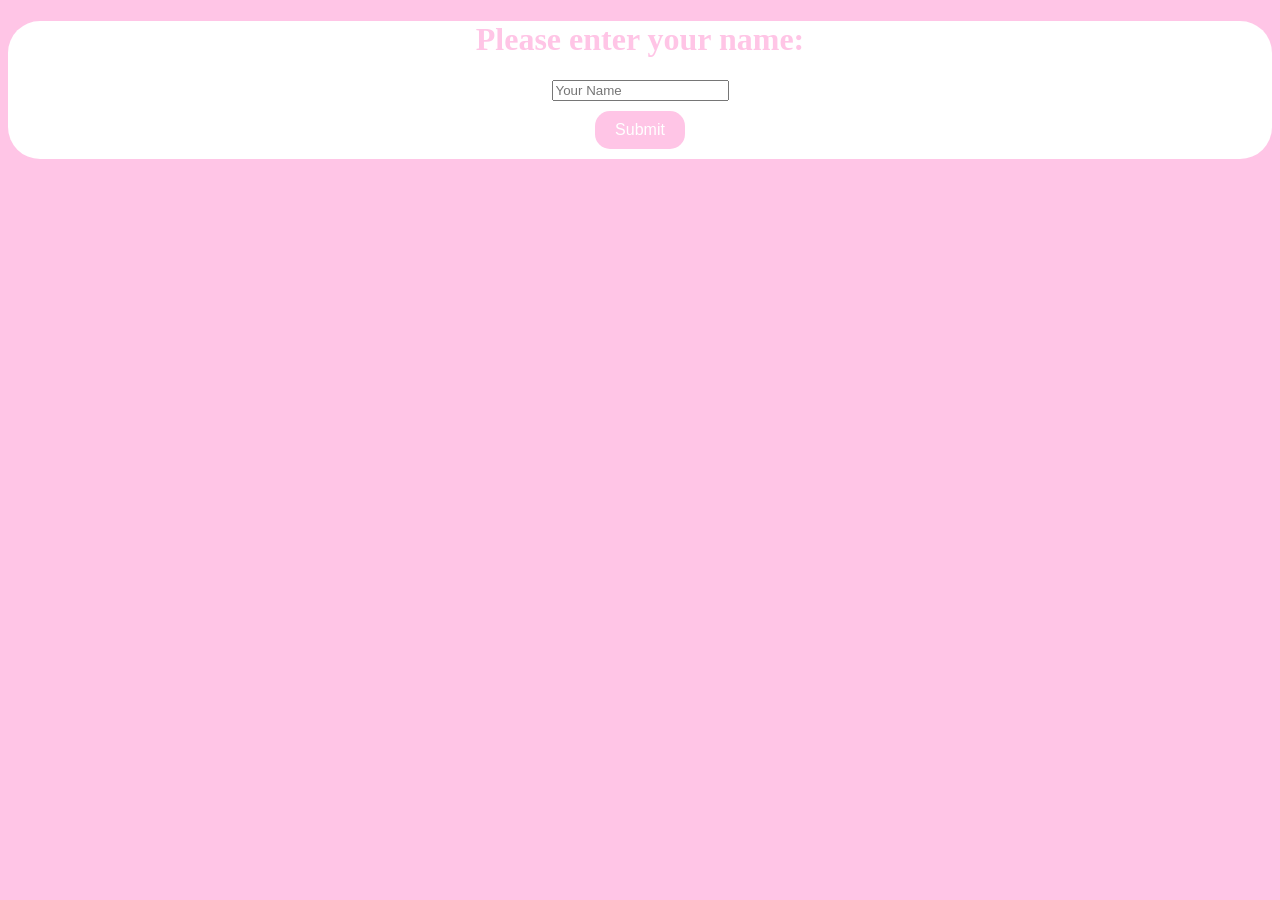
<file: index.html>
<!DOCTYPE html>
<html>

<head>
  <meta charset="utf-8">
  <meta name="viewport" content="width=device-width">
  <title>Imong pangalan</title>
  <link href="style.css" rel="stylesheet" type="text/css" />
</head>

<body>
  <div class="container">
    <body>
<center>
  <h1>Please enter your name:</h1>
  <input type="text" id="username" placeholder="Your Name">
  <div><button onclick="storeName()">Submit</button></div>
</center>
  </div>
  <script>
    function storeName() {
      const username = document.getElementById('username').value;
      localStorage.setItem('username', username);
      window.location.href = 'greet.html';
    }
  </script>
</body>

</html>
</file>
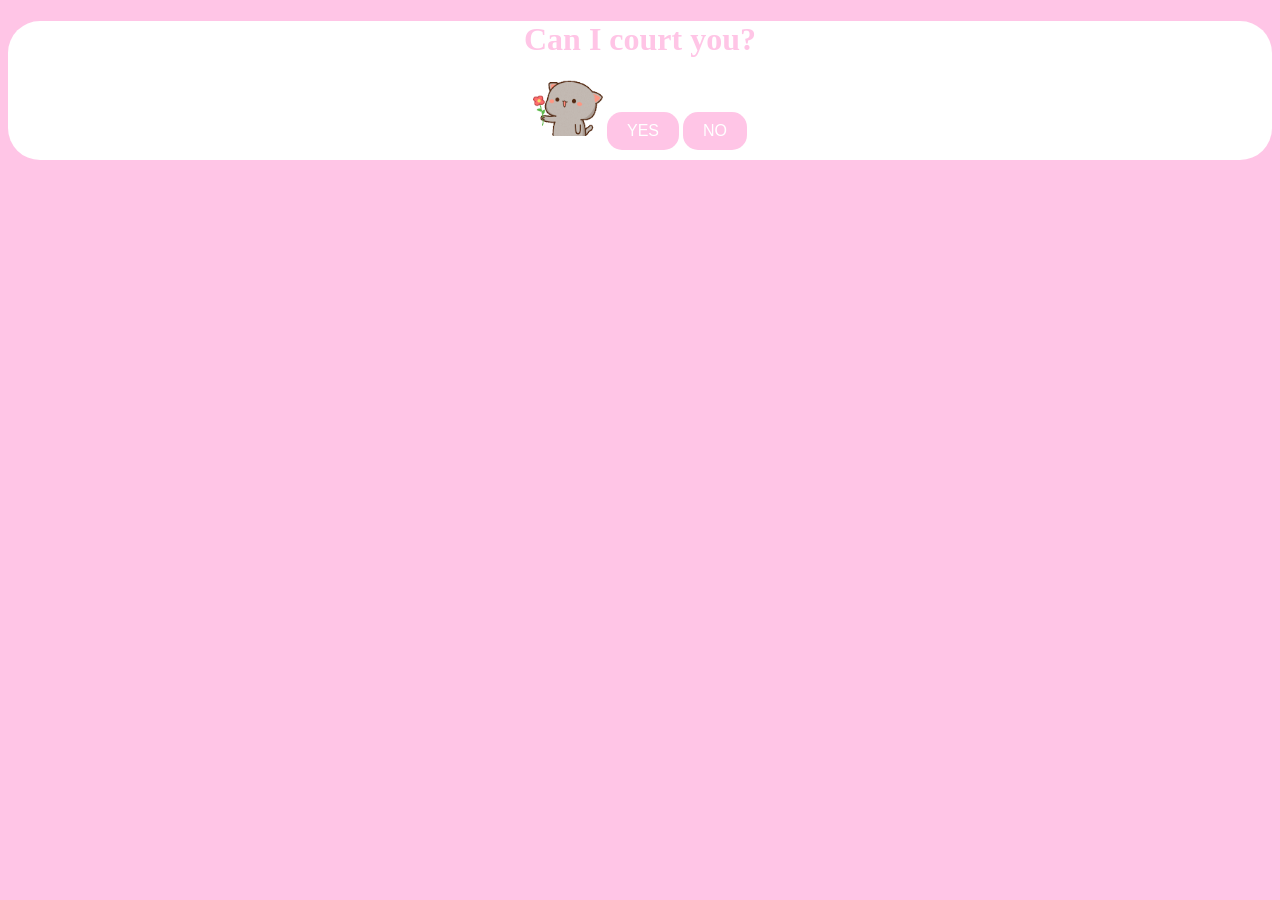
<file: ask.html>
<!DOCTYPE html>
<html>

<head>
  <meta charset="utf-8">
  <meta name="viewport" content="width=device-width">
  <title>Pwede ba?</title>
  <link href="style.css" rel="stylesheet" type="text/css" />
</head>

<body>
  <div class="container">
    <center>
      <h1>Can I court you?</h1>
      <img src="media/flower.png">
      <button onClick="window.location.href ='yes.html'">YES</button>
      <button onClick="window.location.href = 'no.html'">NO</button>
    </center>
  </div>
</body>
</html>
</file>
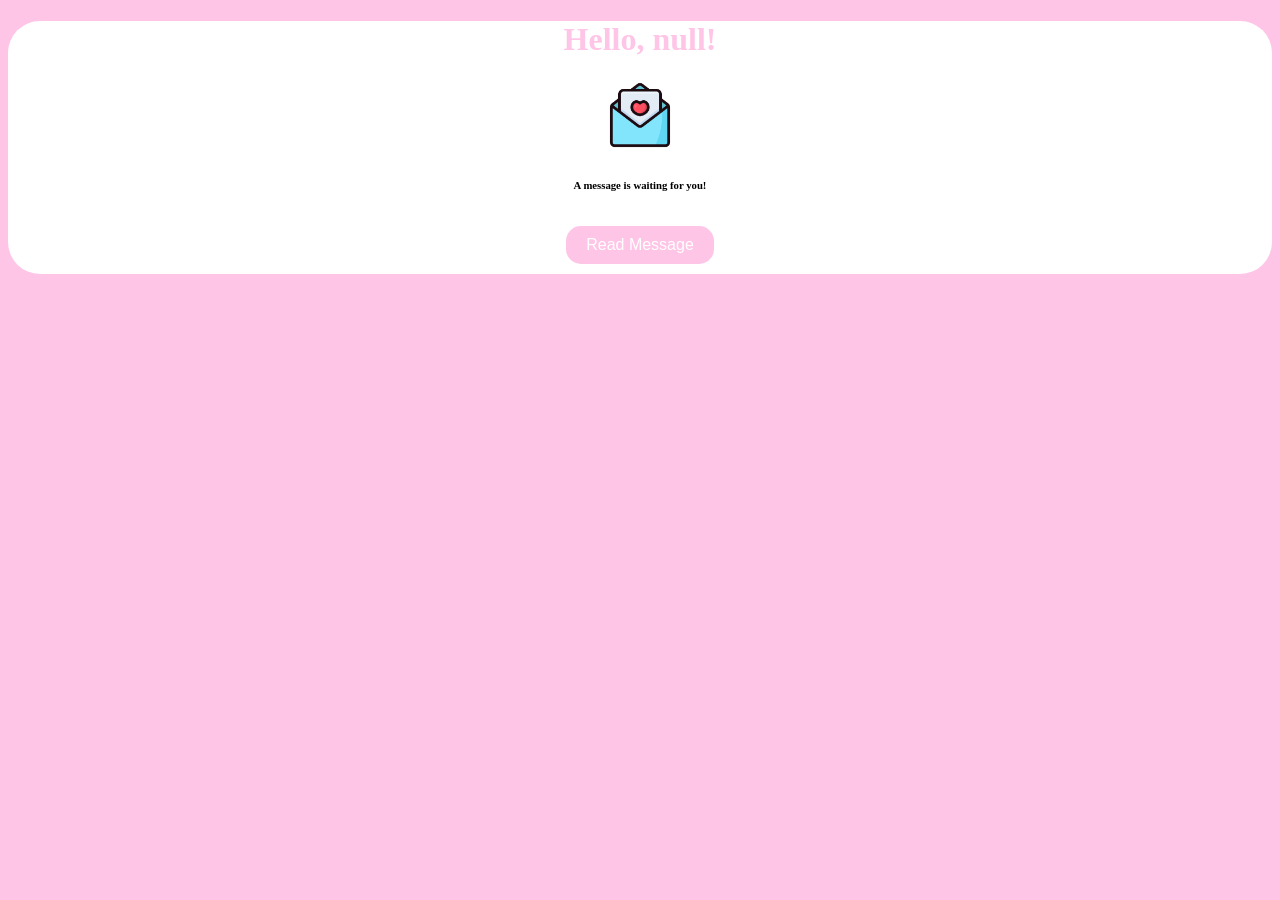
<file: greet.html>
<!DOCTYPE html>
<html>

<head>
  <meta charset="utf-8">
  <meta name="viewport" content="width=device-width">
  <title>Greet</title>
  <link href="style.css" rel="stylesheet" type="text/css" />
</head>

<body>
  <div class="container">
    <center>
      <h1 id="greeting-display"></h1>
      <img src="media/message.png">
      <div><h6>A message is waiting for you!</h6></div>
      <button onclick="window.location.href = 'message.html';">Read Message</button>
    </center>
  </div>
  <script src="script.js"></script>
</body>

</html>
</file>
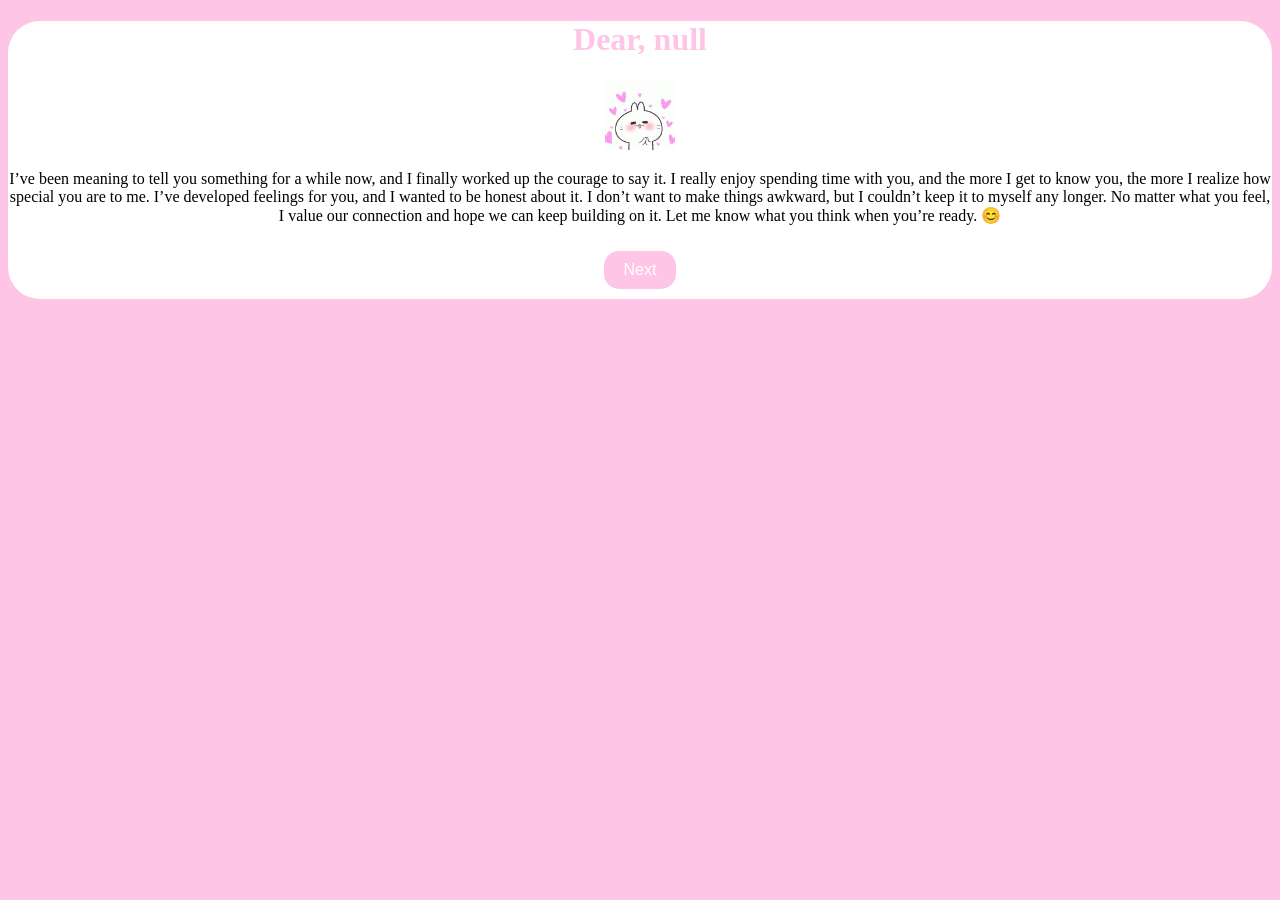
<file: message.html>
<!DOCTYPE html>
<html>

<head>
  <meta charset="utf-8">
  <meta name="viewport" content="width=device-width">
  <title>Message</title>
  <link href="style.css" rel="stylesheet" type="text/css" />
</head>

<body>
  <div class="container">
    <center>
      <h1 id="greeting-display"></h1>
      <img src="media/inlove.gif">
      <p>I’ve been meaning to tell you something for a while now, and I finally worked up the courage to say it. I really enjoy spending time with you, and the more I get to know you, the more I realize how special you are to me. 

I’ve developed feelings for you, and I wanted to be honest about it. I don’t want to make things awkward, but I couldn’t keep it to myself any longer. No matter what you feel, I value our connection and hope we can keep building on it.

Let me know what you think when you’re ready. 😊</p>
      
      <button onclick="window.location.href = 'song.html';">Next</button>
    </center>
  </div>
  <script src="script.js"></script>
</body>

</html>
</file>
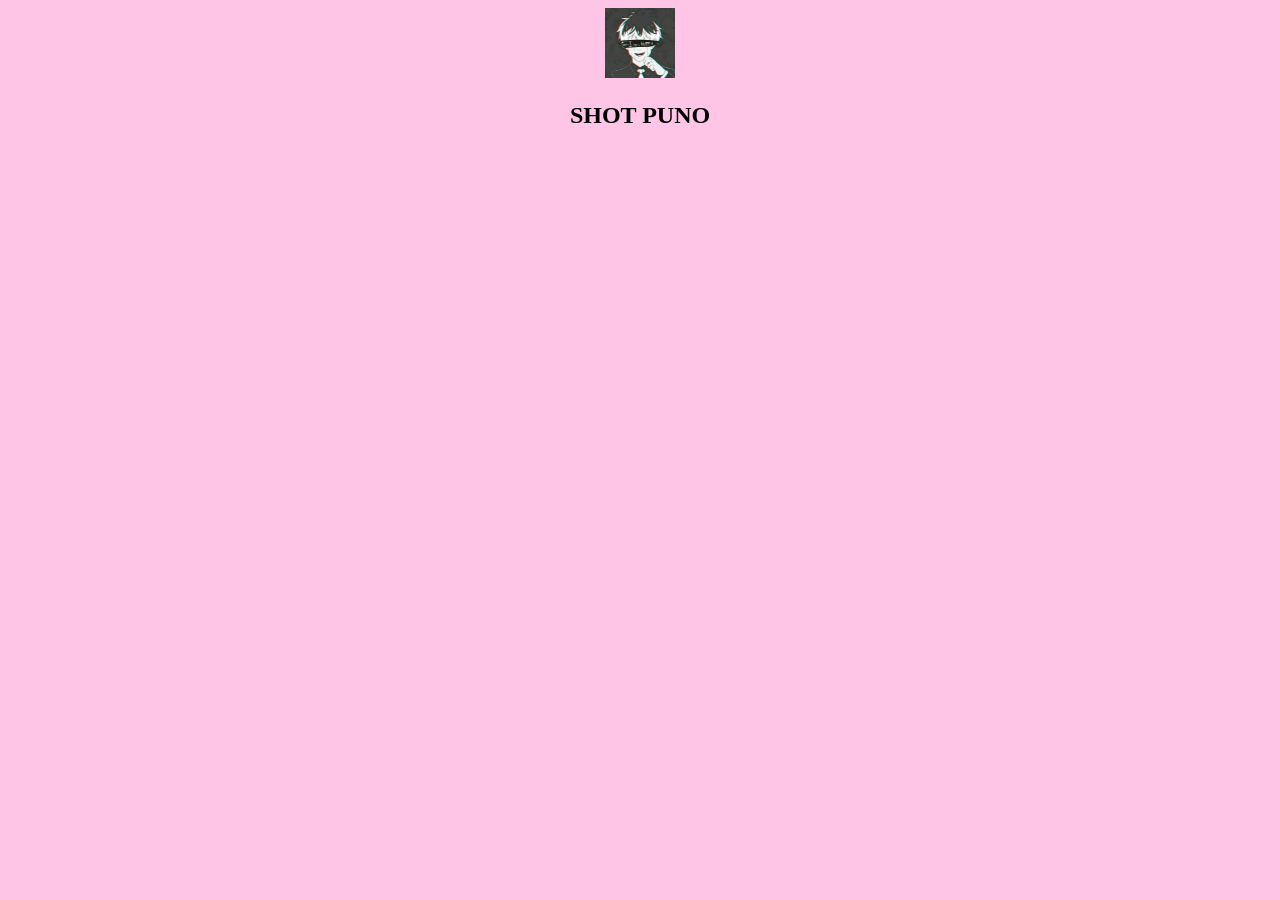
<file: no.html>
<!DOCTYPE html>
<html>

<head>
  <meta charset="utf-8">
  <meta name="viewport" content="width=device-width">
  <title>SAKIT MO IDOL</title>
  <link href="style.css" rel="stylesheet" type="text/css" />
</head>
<body>
  <div class="conatiner">
    <center>
      <img src="media/sadboi.jpeg">
      <h2>SHOT PUNO</h2>
    </center>
  </div>
</body>
</html>
</file>
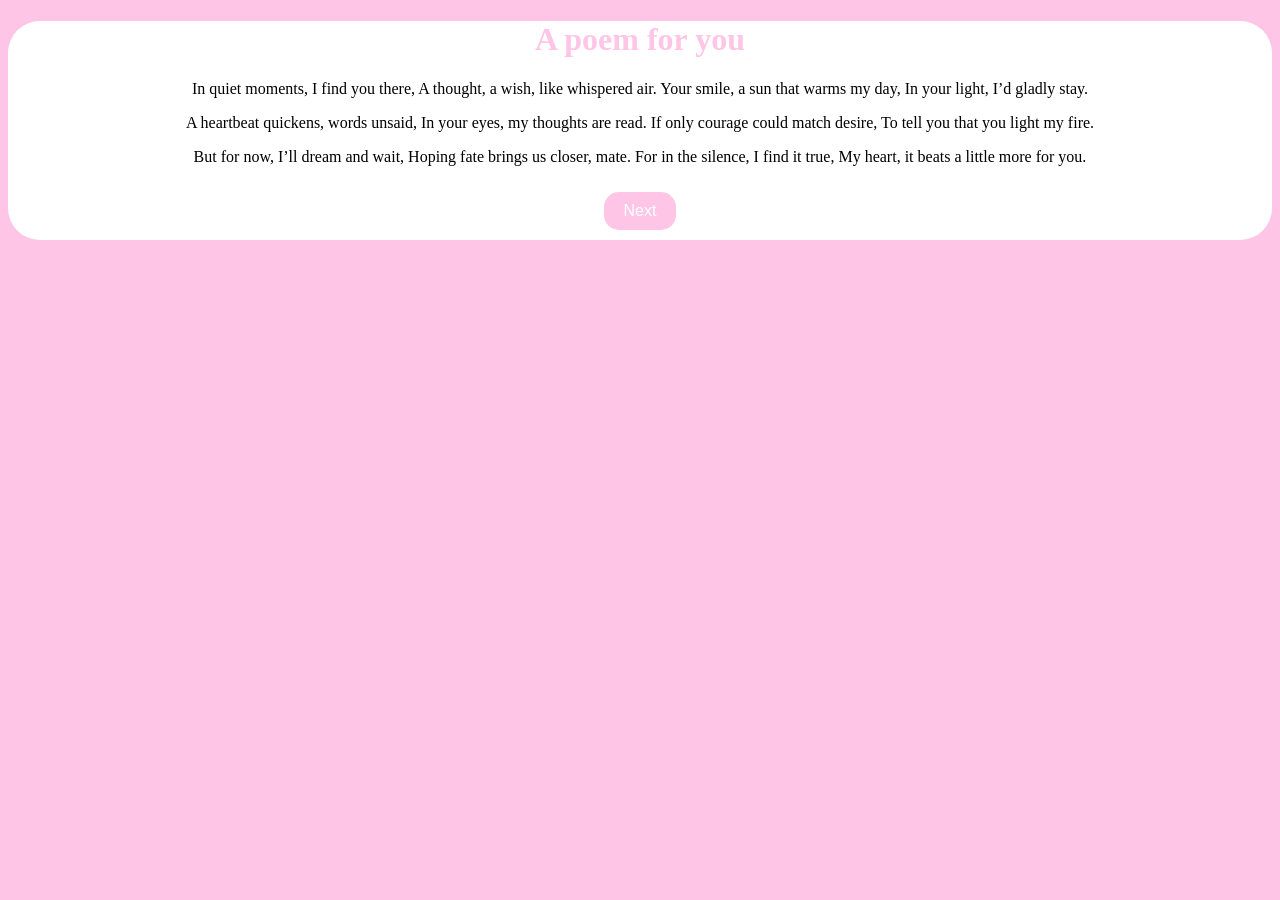
<file: poem.html>
<!DOCTYPE html>
<html>

<head>
  <meta charset="utf-8">
  <meta name="viewport" content="width=device-width">
  <title>Poem bro</title>
  <link href="style.css" rel="stylesheet" type="text/css" />
</head>

<body>
  <div class="container">
    <center>
      <h1>A poem for you</h1>
      <p>
      In quiet moments, I find you there,
A thought, a wish, like whispered air.
Your smile, a sun that warms my day,
In your light, I’d gladly stay.  
      </p>
      <p>
        A heartbeat quickens, words unsaid,
In your eyes, my thoughts are read.
If only courage could match desire,
To tell you that you light my fire.
      </p>
      <p>
        But for now, I’ll dream and wait,
Hoping fate brings us closer, mate.
For in the silence, I find it true,
My heart, it beats a little more for you.
      </p>     
      <button onClick="window.location.href ='ask.html'">      
      Next</button>
    </center>
  </div>
</body>
</html>
</file>
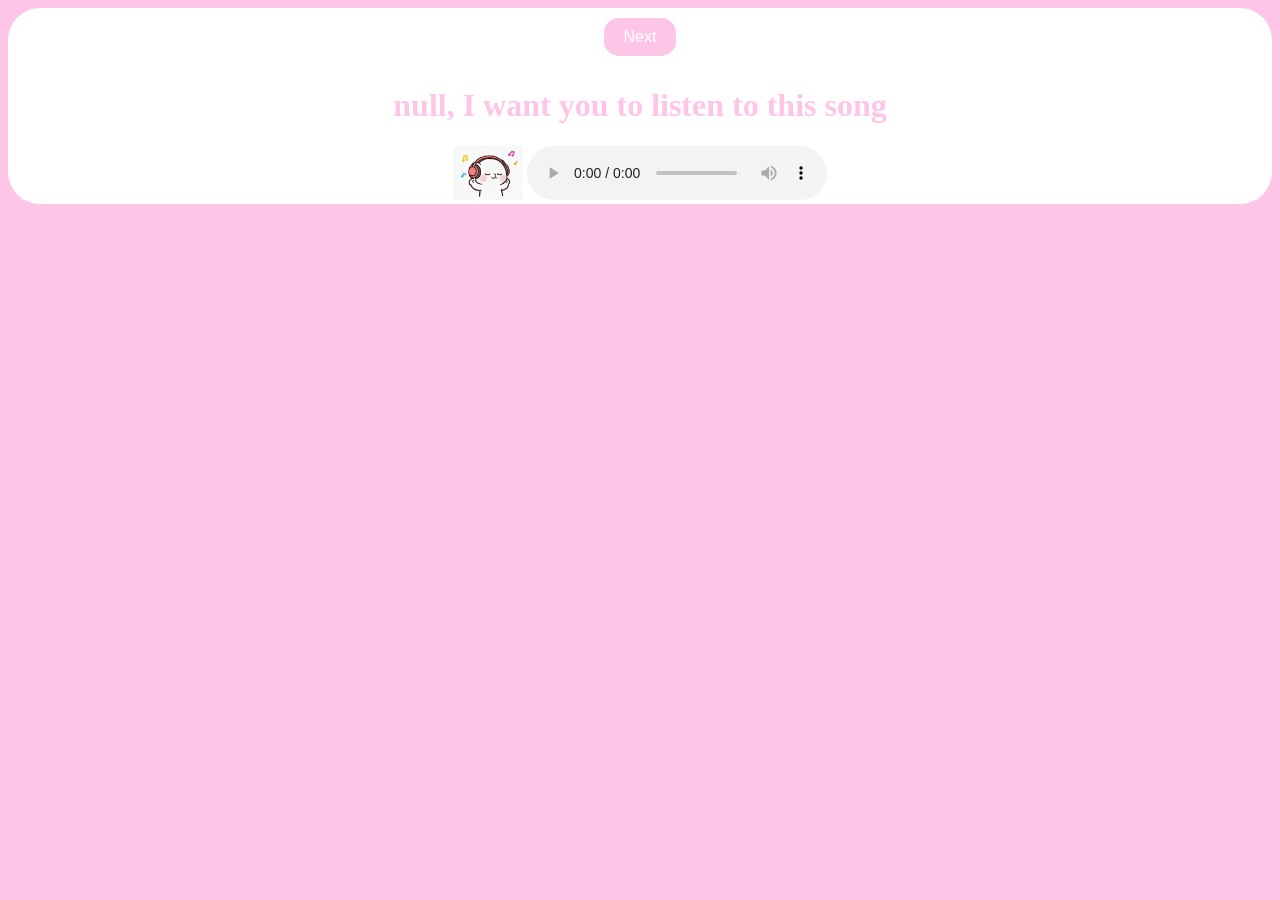
<file: song.html>
<!DOCTYPE html>
<html>

<head>
  <meta charset="utf-8">
  <meta name="viewport" content="width=device-width">
  <title>Kanta para sa'yo</title>
  <link href="style.css" rel="stylesheet" type="text/css" />
</head>

<body>
  <div class="container">
    <center>
<button onclick="window.location.href = 'whatif.html'">Next</button>
      <h1 id="greeting-display"></h1>

<img src="media/music.gif">
<audio controls><source src="media/iwannabeyours.mp3"</audio>
    </center>
  </div>
  <script src="script.js"></script>
</body>
</html>
</file>
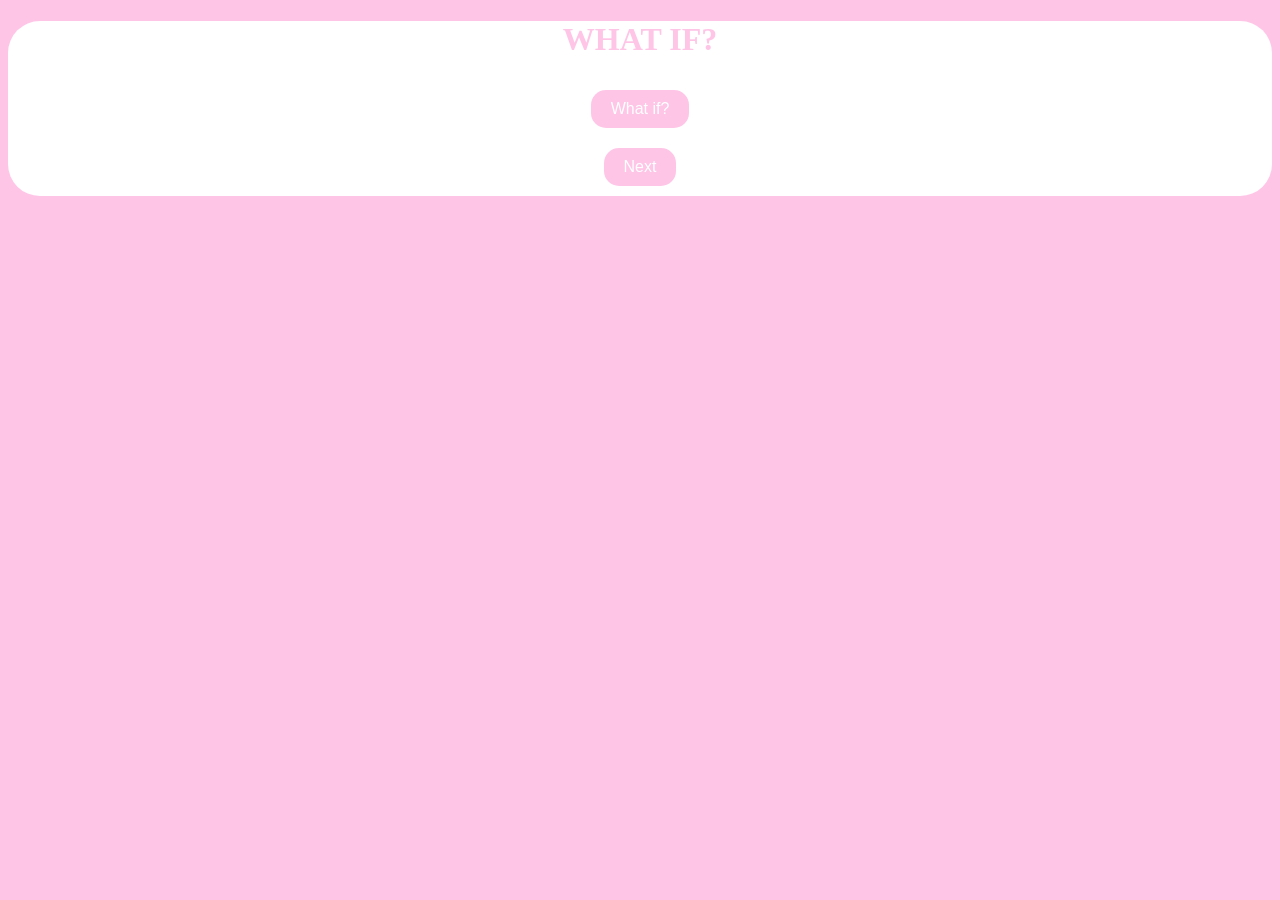
<file: whatif.html>
<!DOCTYPE html>
<html>

<head>
  <meta charset="utf-8">
  <meta name="viewport" content="width=device-width">
  <title>What if ano?</title>
  <link href="style.css" rel="stylesheet" type="text/css" />
</head>

<body>
  <div class="container">
        <center>
          <h1>WHAT IF?</h1>
          <button onclick="myFunction()">What if?</button>
<div></div>
          <button onClick="window.location.href = 'poem.html'">Next</button>
          
        </center>
  </div>
<script>
function myFunction() {
  alert("What if?");
  alert("What if?...");
  alert("What if tayo talaga, hindi lang halata kasi part of plan ni lord?");
  alert("What if?");
  alert("What if? ako yung icecream sa ibabaw ng cupcake mo?");
  alert("What if?");
  alert("What if? ako talaga yung tatawagin mong honeybunchsugarplumhuggywuggypookiebear mo?");
  alert("In the world full of what ifs.");
  alert("I just wanna say na..");
  alert("wala lang, iloveyouu HAHAHHHAAHHAHAA") 
} 
</script>
  
</body>
</html>
</file>
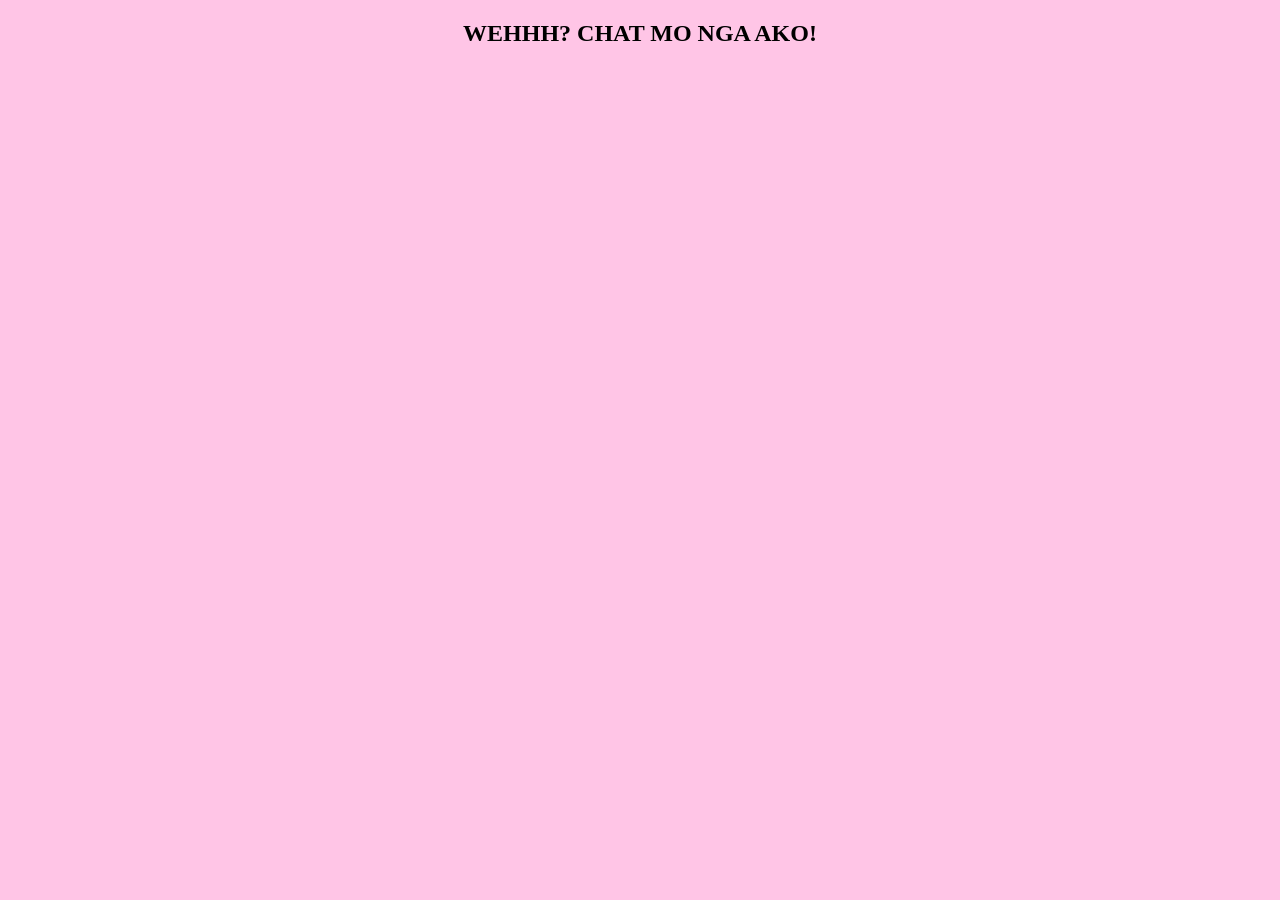
<file: yes.html>
<!DOCTYPE html>
<html>

<head>
  <meta charset="utf-8">
  <meta name="viewport" content="width=device-width">
  <title>Weh?</title>
  <link href="style.css" rel="stylesheet" type="text/css" />
</head>
<body>
  <div class="conatiner">
    <center>
      <h2>WEHHH? CHAT MO NGA AKO!</h2>
    </center>
  </div>
</body>
</html>
</file>
<file: style.css>
html {
  height: 100%;
  width: 100%;
  background-color: #ffc5e6;
}
.container {
  width: 100%;
  box-sizing: border-box;
  border-radius: 2rem;
  background-color: #FFFFFF;
  margin: auto;
  height: 0 auto;
}
h1 {
  font-family: 'Brush Script MT', cursive;
  color: #ffc5e6;
}
p {
    font-family: 'Brush Script MT', cursive;
}
button {
  display: inline-block;
  padding: 10px 20px;
  font-size: 16px;
  cursor: pointer;
  text-align: center;
  text-decoration: none;
  outline: none;
  color: #fff;
  background-color: #ffc5e6;
  border: none;
  border-radius: 15px;
  margin-top: 10px;
  margin-bottom: 10px;
}
.button:hover {
  background-color: #FFF;
}
.button:active {
  background-color: #FFF;
  box-shadow: 0 5px #FFF;
  transform: translateY(4px);
}
img {
  max-height: 70px;
  max-width: 70px;
}
</file>
